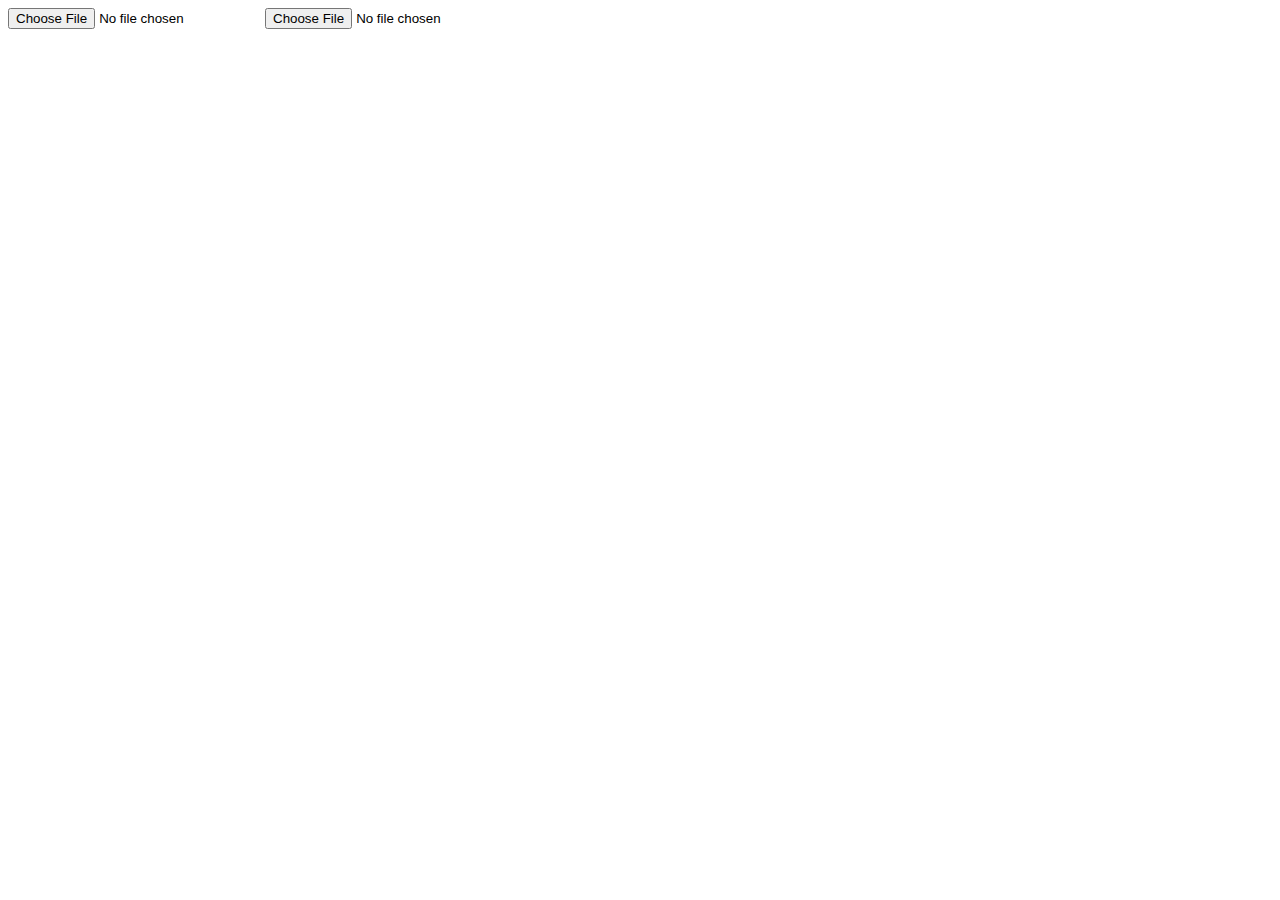
<file: html/index.html>
<!doctype html>
<html>
    <head>
        <meta charset="utf-8">
        <title>ファイルを選択してね♡</title>
        <script type="text/javascript" src="../js/gui.js"></script>
    </head>
    <body>
        <input id="statesFile" type="file">
        <input id="actionsFile" type="file">
        <script>fileSelect()</script>
    </body>
</html>
</file>
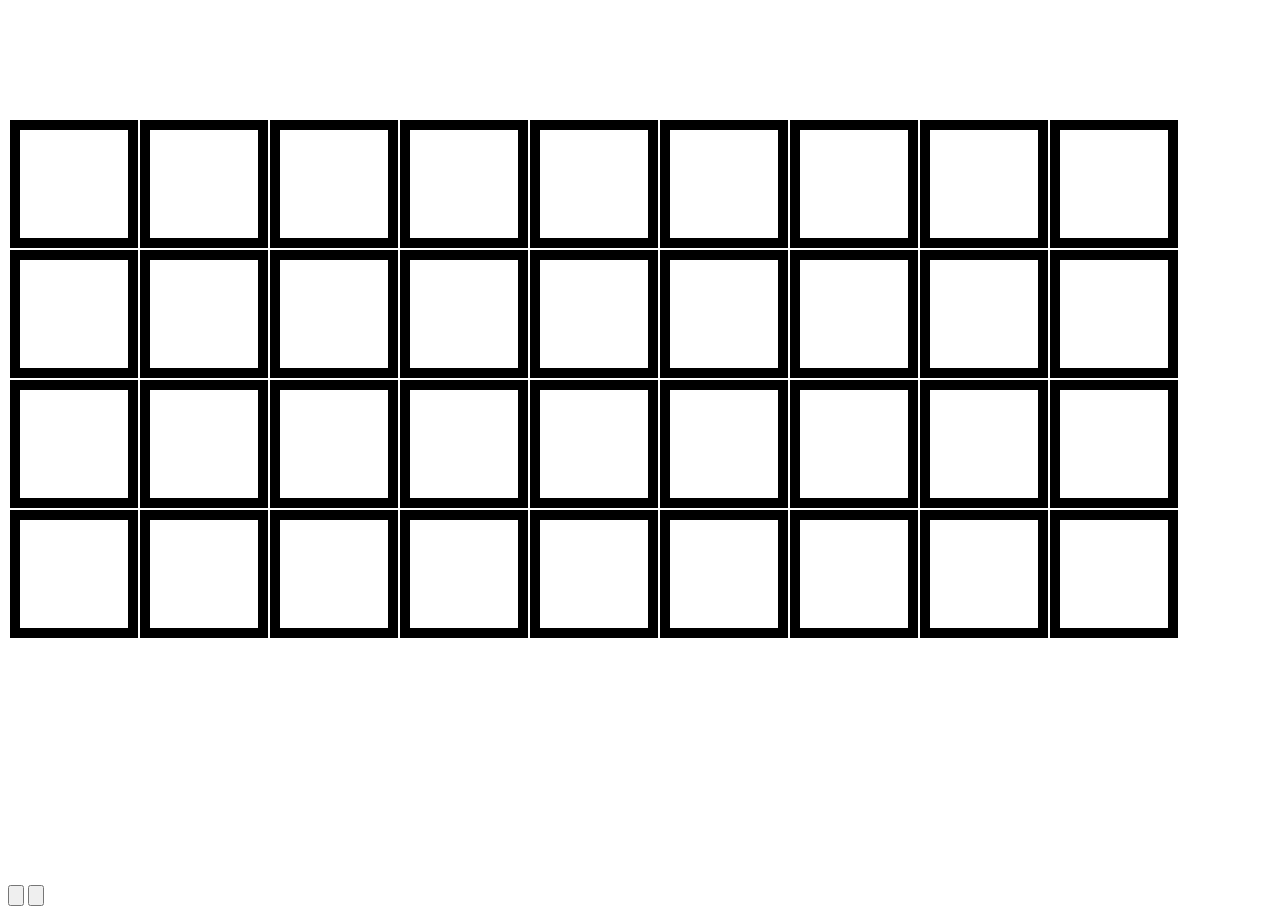
<file: html/replay.html>
<!doctype html>
<html>
    <head>
        <meta charset="utf-8">
        <link rel="stylesheet" href="../css/replay.css">
        <title>ブラックマジシャンガールちゃん</title>
    </head>
    <body>
        <table id="board">
            <tr class="p2-hand">
                <th class="p2h0" id="p2h0"><img></th>
                <th class="p2h1"><img></th>
                <th class="p2h2"><img></th>
                <th class="p2h3"><img></th>
                <th class="p2h4"><img></th>
                <th class="p2h5"><img></th>
                <th class="p2h6"><img></th>
                <th class="p2h7"><img></th>
                <th class="p2h8"><img></th>
            </tr>

            <tr class="p2-spell-trap-zone-line">
                <th><img></th>
                <th class="p2-deck" id="p2-deck"><img></th>
                <th><img></th>
                <th><img></th>
                <th><img></th>
                <th><img></th>
                <th><img></th>
                <th><img></th>
                <th><img></th>
            </tr>

            <tr class="p2-monster-zone-line">
                <th><img></th>
                <th><img></th>
                <th><img></th>
                <th><img></th>
                <th><img></th>
                <th><img></th>
                <th><img></th>
                <th><img></th>
                <th><img></th>
            </tr>

            <tr class="p1-monster-zone-line">
                <th><img></th>
                <th><img></th>
                <th><img></th>
                <th><img></th>
                <th><img></th>
                <th><img></th>
                <th><img></th>
                <th><img></th>
                <th><img></th>
            </tr>

            <tr class="p1-spell-trap-zone-line">
                <th><img></th>
                <th><img></th>
                <th><img></th>
                <th><img></th>
                <th><img></th>
                <th><img></th>
                <th><img></th>
                <th class="p1-deck" id="p1-deck"><img></th>
                <th><img></th>
            </tr>

            <tr class="p1-hand">
                <th class="p1h0"><img></th>
                <th class="p1h1"><img></th>
                <th class="p1h2"><img></th>
                <th class="p1h3"><img></th>
                <th class="p1h4"><img></th>
                <th class="p1h5"><img></th>
                <th class="p1h6"><img></th>
                <th class="p1h7"><img></th>
                <th class="p1h8"><img></th>
            </tr>
        </table>
        <input type="button" id="back-button">
        <input type="button" id="next-button">
        <canvas id="attack-declare"></canvas>
        <script type="text/javascript" src="../js/gui.js"></script>
        <script>Test()</script>
    </body>
</html>
</file>
<file: css/replay.css>
table {
    line-height: 0;
}

th {
    border: 10px black solid;
}

.card-img {
    position: absolute;
    top: 0;
    left: 0;
    display: none;
}

#phase-img {
    position: absolute;
    top: 0;
    left: 0;
    display: block;
}

.p2h0, .p2h1, .p2h2, .p2h3, .p2h4, .p2h5, .p2h6, .p2h7, .p2h8 {
    border: 0;
}

.p1h0, .p1h1, .p1h2, .p1h3, .p1h4, .p1h5, .p1h6, .p1h7, .p1h8 {
    border: 0;
}
</file>
